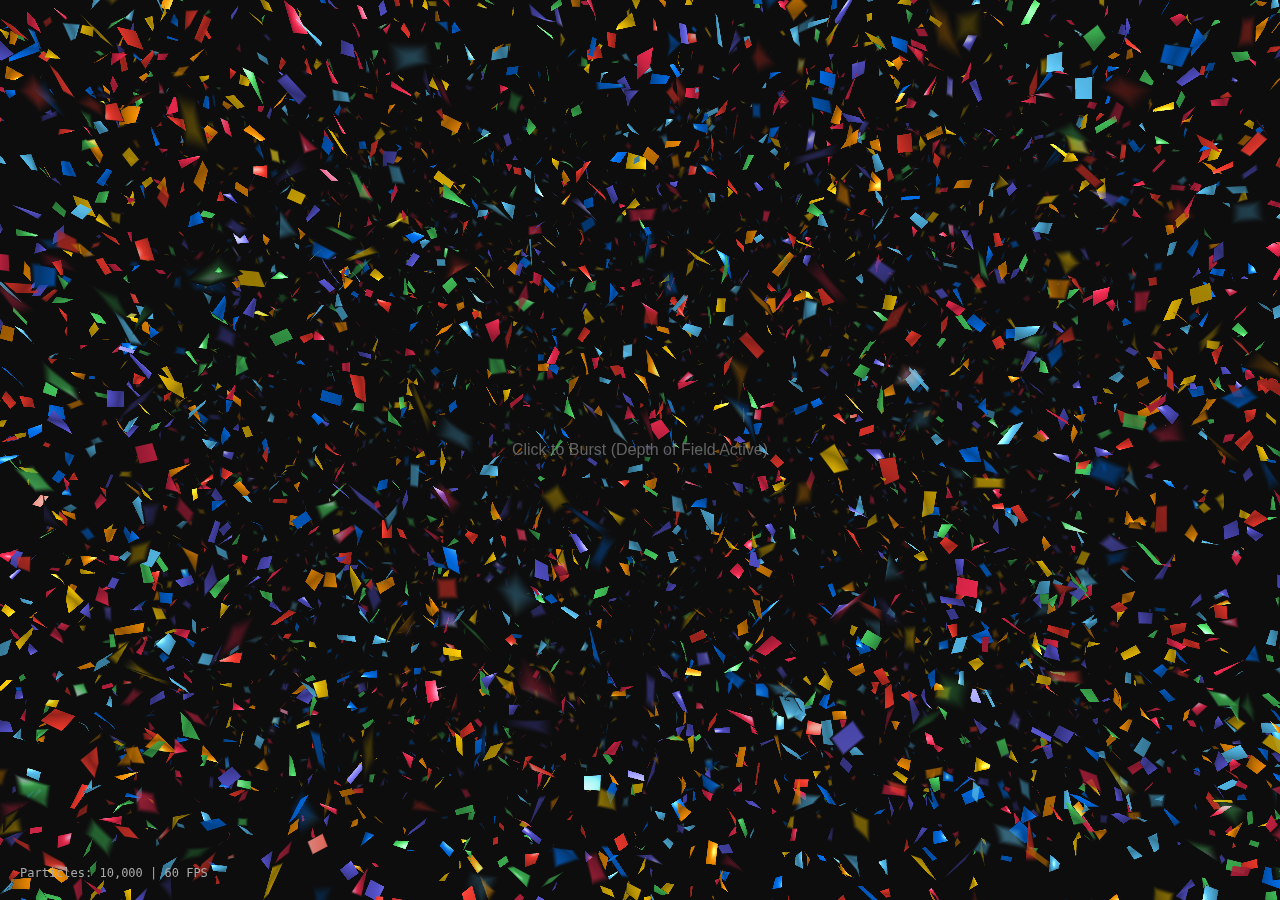
<file: test.html>
<!DOCTYPE html>
<html lang="en">

<head>
    <meta charset="UTF-8">
    <meta name="viewport" content="width=device-width, initial-scale=1.0">
    <title>WebGL Confetti with Depth of Field</title>
    <style>
        body {
            margin: 0;
            overflow: hidden;
            background-color: rgb(25, 25, 25);
            font-family: -apple-system, BlinkMacSystemFont, "Segoe UI", Roboto, sans-serif;
            cursor: pointer;
        }

        canvas {
            display: block;
            width: 100vw;
            height: 100vh;
        }

        .instruction {
            position: absolute;
            top: 50%;
            left: 50%;
            transform: translate(-50%, -50%);
            color: #888;
            font-weight: 500;
            pointer-events: none;
            user-select: none;
            opacity: 0.7;
            transition: opacity 0.5s;
        }

        #stats {
            position: absolute;
            bottom: 20px;
            left: 20px;
            color: #aaa;
            font-size: 12px;
            font-family: monospace;
            pointer-events: none;
        }
    </style>
</head>

<body>

    <div class="instruction" id="hint">Click to Burst (Depth of Field Active)</div>
    <div id="stats">Particles: 10,000 | 60 FPS</div>
    <canvas id="canvas"></canvas>

    <script id="vs" type="x-shader/x-vertex">
        #version 300 es
        
        layout(location = 0) in vec2 a_position; // Standard quad (-0.5 to 0.5)

        // Instance Data
        layout(location = 1) in vec3 a_instPos;
        layout(location = 2) in vec3 a_instRot;
        layout(location = 3) in vec3 a_instColor;
        layout(location = 4) in vec2 a_instSize;
        layout(location = 5) in vec2 a_instDeform;

        uniform mat4 u_projection;
        uniform float u_time;

        out vec3 v_color;
        out vec3 v_normal;
        out vec2 v_uv;      // Pass UVs for edge softening
        out float v_blur;   // Pass calculated blur amount

        mat3 rotateEuler(vec3 r) {
            float cx = cos(r.x), sx = sin(r.x);
            float cy = cos(r.y), sy = sin(r.y);
            float cz = cos(r.z), sz = sin(r.z);
            return mat3(
                cy*cz, -cy*sz + sx*sy*cz,  sx*sz + cx*sy*cz,
                cy*sz,  cx*cz + sx*sy*sz, -sx*cz + cx*sy*sz,
               -sy,     sx*cy,             cx*cy
            );
        }

        void main() {
            // 1. Pass local UV (a_position is -0.5 to 0.5)
            v_uv = a_position;

            // 2. Scale & Deform
            vec3 pos = vec3(a_position.x * a_instSize.x, a_position.y * a_instSize.y, 0.0);
            float bendAmount = sin(u_time * 5.0 + a_instDeform.x) * a_instDeform.y;
            pos.z = bendAmount * sign(a_position.x * a_position.y); 

            // 3. Normal
            vec3 localNormal = normalize(vec3(-bendAmount * a_position.y, -bendAmount * a_position.x, 1.0));

            // 4. Rotate
            mat3 rotMat = rotateEuler(a_instRot);
            pos = rotMat * pos;
            vec3 finalNormal = rotMat * localNormal;

            // 5. World Position
            vec3 worldPos = pos + a_instPos;

            // 6. Camera View Offset (Camera is at Z=0, looking at Z=-600)
            vec3 viewPos = worldPos;
            viewPos.z -= 600.0; 

            // --- DEPTH OF FIELD CALCULATION ---
            // The focal plane is at -600.0 (where we placed the center of action).
            // Calculate distance from focal plane.
            float distFromFocus = abs(viewPos.z - (-600.0));
            
            // Map distance to a blur factor (0.0 = sharp, 1.0 = blurry)
            // Sharp within +/- 50 units, fully blurry at +/- 400 units
            v_blur = smoothstep(50.0, 400.0, distFromFocus);

            // 7. Projection
            gl_Position = u_projection * vec4(viewPos, 1.0);
            
            v_color = a_instColor;
            v_normal = finalNormal;
        }
    </script>

    <script id="fs" type="x-shader/x-fragment">
        #version 300 es
        precision highp float;

        in vec3 v_color;
        in vec3 v_normal;
        in vec2 v_uv;
        in float v_blur;

        uniform vec3 u_lightDir;
        
        out vec4 outColor;

        void main() {
            // --- LIGHTING ---
            vec3 normal = normalize(v_normal);
            vec3 light = normalize(u_lightDir);
            float diffuse = abs(dot(normal, light));
            float specular = pow(diffuse, 20.0); 
            vec3 base = v_color * (0.6 + 0.4 * diffuse);
            vec3 sheen = vec3(1.0) * specular * 0.5;
            vec3 finalColor = base + sheen;

            // --- BOKEH / BLUR SIMULATION ---
            
            // Calculate distance from center of particle (0.0 to 0.5)
            // We use Signed Distance Field (SDF) logic for a box to keep corners somewhat sharp when in focus
            vec2 d = abs(v_uv) - vec2(0.5);
            
            // This calculates the distance from the edge of the square
            float distFromEdge = length(max(d, 0.0)) + min(max(d.x, d.y), 0.0);
            
            // When v_blur is 0.0 (Sharp): We want a hard step at the edge
            // When v_blur is 1.0 (Blurry): We want a wide gradient
            
            // 'feather' determines how soft the edge is
            float feather = 0.01 + (v_blur * 0.45); 
            
            // Use smoothstep to create the alpha mask
            // If we are blurry, we erode the edge inward to make it look like a blob
            float alphaMask = 1.0 - smoothstep(0.0 - feather, 0.0, distFromEdge);

            // Additionally reduce overall opacity for very blurry items to simulate light scattering
            float opacity = 1.0 - (v_blur * 0.7);

            outColor = vec4(finalColor, alphaMask * opacity);
        }
    </script>

    <script>
        const CONFIG = {
            count: 10000, // Increased count to show off depth better
            gravity: 0.1,
            drag: 0.03,
            colors: [
                [1.0, 0.23, 0.18], [1.0, 0.58, 0.0], [1.0, 0.8, 0.0],
                [0.29, 0.85, 0.39], [0.35, 0.78, 0.98], [0.0, 0.47, 1.0],
                [0.34, 0.33, 0.83], [1.0, 0.17, 0.33]
            ]
        };

        const canvas = document.getElementById('canvas');
        const gl = canvas.getContext('webgl2', { alpha: false, antialias: true });

        if (!gl) document.body.innerHTML = "WebGL 2 not supported.";

        function createShader(gl, type, sourceId) {
            const source = document.getElementById(sourceId).text.trim();
            const shader = gl.createShader(type);
            gl.shaderSource(shader, source);
            gl.compileShader(shader);
            if (!gl.getShaderParameter(shader, gl.COMPILE_STATUS)) {
                console.error(gl.getShaderInfoLog(shader));
                return null;
            }
            return shader;
        }

        const program = gl.createProgram();
        gl.attachShader(program, createShader(gl, gl.VERTEX_SHADER, 'vs'));
        gl.attachShader(program, createShader(gl, gl.FRAGMENT_SHADER, 'fs'));
        gl.linkProgram(program);
        gl.useProgram(program);

        const p_pos = new Float32Array(CONFIG.count * 3);
        const p_vel = new Float32Array(CONFIG.count * 3);
        const p_rot = new Float32Array(CONFIG.count * 3);
        const p_rotVel = new Float32Array(CONFIG.count * 3);

        const INSTANCE_STRIDE = 13;
        const instanceData = new Float32Array(CONFIG.count * INSTANCE_STRIDE);
        let width, height;

        function resetParticle(i, initial = false) {
            const idx = i * 3;
            const offset = i * INSTANCE_STRIDE;

            p_pos[idx] = (Math.random() - 0.5) * width;
            p_pos[idx + 1] = initial ? (Math.random() - 0.5) * height : height / 2 + 50;

            // INCREASED DEPTH RANGE: -600 to +600 relative to focus plane
            // This ensures particles go both very close to camera and very far
            p_pos[idx + 2] = (Math.random() - 0.5) * 1200;

            const angle = Math.random() * Math.PI * 2;
            const speed = initial ? 0 : (Math.random() * 5 + 10);
            p_vel[idx] = initial ? (Math.random() - 0.5) * 2 : Math.cos(angle) * (Math.random() * 5);
            p_vel[idx + 1] = initial ? (Math.random() * 5) : -speed;
            p_vel[idx + 2] = (Math.random() - 0.5) * 5; // More movement in Z

            p_rot[idx] = Math.random() * 6;
            p_rot[idx + 1] = Math.random() * 6;
            p_rot[idx + 2] = Math.random() * 6;
            p_rotVel[idx] = (Math.random() - 0.5) * 0.15;
            p_rotVel[idx + 1] = (Math.random() - 0.5) * 0.15;
            p_rotVel[idx + 2] = (Math.random() - 0.5) * 0.05;

            const color = CONFIG.colors[Math.floor(Math.random() * CONFIG.colors.length)];
            instanceData[offset + 6] = color[0];
            instanceData[offset + 7] = color[1];
            instanceData[offset + 8] = color[2];
            instanceData[offset + 9] = Math.random() * 12 + 6;
            instanceData[offset + 10] = Math.random() * 8 + 4;
            instanceData[offset + 11] = Math.random() * Math.PI * 2;
            instanceData[offset + 12] = Math.random() * 2 + 0.5;
        }

        const vao = gl.createVertexArray();
        gl.bindVertexArray(vao);

        const posBuffer = gl.createBuffer();
        gl.bindBuffer(gl.ARRAY_BUFFER, posBuffer);
        gl.bufferData(gl.ARRAY_BUFFER, new Float32Array([
            -0.5, -0.5, 0.5, -0.5, -0.5, 0.5,
            -0.5, 0.5, 0.5, -0.5, 0.5, 0.5
        ]), gl.STATIC_DRAW);
        gl.enableVertexAttribArray(0);
        gl.vertexAttribPointer(0, 2, gl.FLOAT, false, 0, 0);

        const instBuffer = gl.createBuffer();
        gl.bindBuffer(gl.ARRAY_BUFFER, instBuffer);
        gl.bufferData(gl.ARRAY_BUFFER, instanceData.byteLength, gl.DYNAMIC_DRAW);

        const FSIZE = 4;
        const STRIDE = INSTANCE_STRIDE * FSIZE;

        gl.enableVertexAttribArray(1); gl.vertexAttribPointer(1, 3, gl.FLOAT, false, STRIDE, 0); gl.vertexAttribDivisor(1, 1);
        gl.enableVertexAttribArray(2); gl.vertexAttribPointer(2, 3, gl.FLOAT, false, STRIDE, 3 * FSIZE); gl.vertexAttribDivisor(2, 1);
        gl.enableVertexAttribArray(3); gl.vertexAttribPointer(3, 3, gl.FLOAT, false, STRIDE, 6 * FSIZE); gl.vertexAttribDivisor(3, 1);
        gl.enableVertexAttribArray(4); gl.vertexAttribPointer(4, 2, gl.FLOAT, false, STRIDE, 9 * FSIZE); gl.vertexAttribDivisor(4, 1);
        gl.enableVertexAttribArray(5); gl.vertexAttribPointer(5, 2, gl.FLOAT, false, STRIDE, 11 * FSIZE); gl.vertexAttribDivisor(5, 1);

        const locProjection = gl.getUniformLocation(program, 'u_projection');
        const locTime = gl.getUniformLocation(program, 'u_time');
        const locLight = gl.getUniformLocation(program, 'u_lightDir');

        gl.uniform3f(locLight, 0.2, 1.0, 0.5);

        gl.enable(gl.BLEND);
        // Important for the soft edges to blend correctly
        gl.blendFunc(gl.SRC_ALPHA, gl.ONE_MINUS_SRC_ALPHA);
        gl.enable(gl.DEPTH_TEST);
        gl.depthFunc(gl.LEQUAL);

        function resize() {
            width = canvas.width = window.innerWidth;
            height = canvas.height = window.innerHeight;
            gl.viewport(0, 0, width, height);
            for (let i = 0; i < CONFIG.count; i++) resetParticle(i, true);
        }
        window.addEventListener('resize', resize);
        resize();

        let time = 0;
        let active = false;

        function loop() {
            time += 0.01;

            for (let i = 0; i < CONFIG.count; i++) {
                const idx = i * 3;
                const offset = i * INSTANCE_STRIDE;

                p_pos[idx] += p_vel[idx];
                p_pos[idx + 1] += p_vel[idx + 1];
                p_pos[idx + 2] += p_vel[idx + 2];

                p_rot[idx] += p_rotVel[idx];
                p_rot[idx + 1] += p_rotVel[idx + 1];
                p_rot[idx + 2] += p_rotVel[idx + 2];
                p_rot[idx] *= 1 - CONFIG.drag * 0.5;
                p_rot[idx + 1] *= 1 - CONFIG.drag * 0.5;
                p_rot[idx + 2] *= 1 - CONFIG.drag * 0.5;

                p_vel[idx + 1] -= CONFIG.gravity;
                p_vel[idx] *= (1 - CONFIG.drag);
                p_vel[idx + 1] *= (1 - CONFIG.drag * 0.5);
                p_vel[idx + 2] *= (1 - CONFIG.drag);

                if (p_pos[idx + 1] < -height / 2 - 100 && active) {
                    resetParticle(i);
                }

                instanceData[offset] = p_pos[idx];
                instanceData[offset + 1] = p_pos[idx + 1];
                instanceData[offset + 2] = p_pos[idx + 2];
                instanceData[offset + 3] = p_rot[idx];
                instanceData[offset + 4] = p_rot[idx + 1];
                instanceData[offset + 5] = p_rot[idx + 2];
            }

            gl.bindBuffer(gl.ARRAY_BUFFER, instBuffer);
            gl.bufferSubData(gl.ARRAY_BUFFER, 0, instanceData);

            gl.clearColor(0.05, 0.05, 0.05, 1.0);
            gl.clear(gl.COLOR_BUFFER_BIT | gl.DEPTH_BUFFER_BIT);

            const fov = 60 * Math.PI / 180;
            const aspect = width / height;
            const zNear = 200;
            const zFar = 2000; // Increased ZFar to allow distant blur
            const f = 1.0 / Math.tan(fov / 2);
            const projMat = [
                f / aspect, 0, 0, 0,
                0, f, 0, 0,
                0, 0, (zFar + zNear) / (zNear - zFar), -1,
                0, 0, (2 * zFar * zNear) / (zNear - zFar), 0
            ];

            gl.useProgram(program);
            gl.bindVertexArray(vao);
            gl.uniformMatrix4fv(locProjection, false, new Float32Array(projMat));
            gl.uniform1f(locTime, time);

            gl.drawArraysInstanced(gl.TRIANGLES, 0, 6, CONFIG.count);

            requestAnimationFrame(loop);
        }

        function burst(x, y) {
            active = true;
            document.getElementById('hint').style.opacity = 0;
            const wx = x - width / 2;
            const wy = -(y - height / 2);

            for (let i = 0; i < CONFIG.count; i++) {
                const idx = i * 3;
                p_pos[idx] = wx;
                p_pos[idx + 1] = wy;

                // Explode with high depth variance
                p_pos[idx + 2] = (Math.random() - 0.5) * 200;

                const angle = Math.random() * Math.PI * 2;
                const force = Math.random() * 25 + 5;
                const lift = (Math.random() * 20) + 10;

                p_vel[idx] = Math.cos(angle) * force;
                p_vel[idx + 1] = Math.sin(angle) * force + lift;
                p_vel[idx + 2] = (Math.random() - 0.5) * 80; // High Z velocity to push particles out of focus

                p_rotVel[idx] = (Math.random() - 0.5);
                p_rotVel[idx + 1] = (Math.random() - 0.5);
            }
        }

        window.addEventListener('mousedown', (e) => burst(e.clientX, e.clientY));
        window.addEventListener('touchstart', (e) => burst(e.touches[0].clientX, e.touches[0].clientY));

        loop();

    </script>
</body>

</html>
</file>
